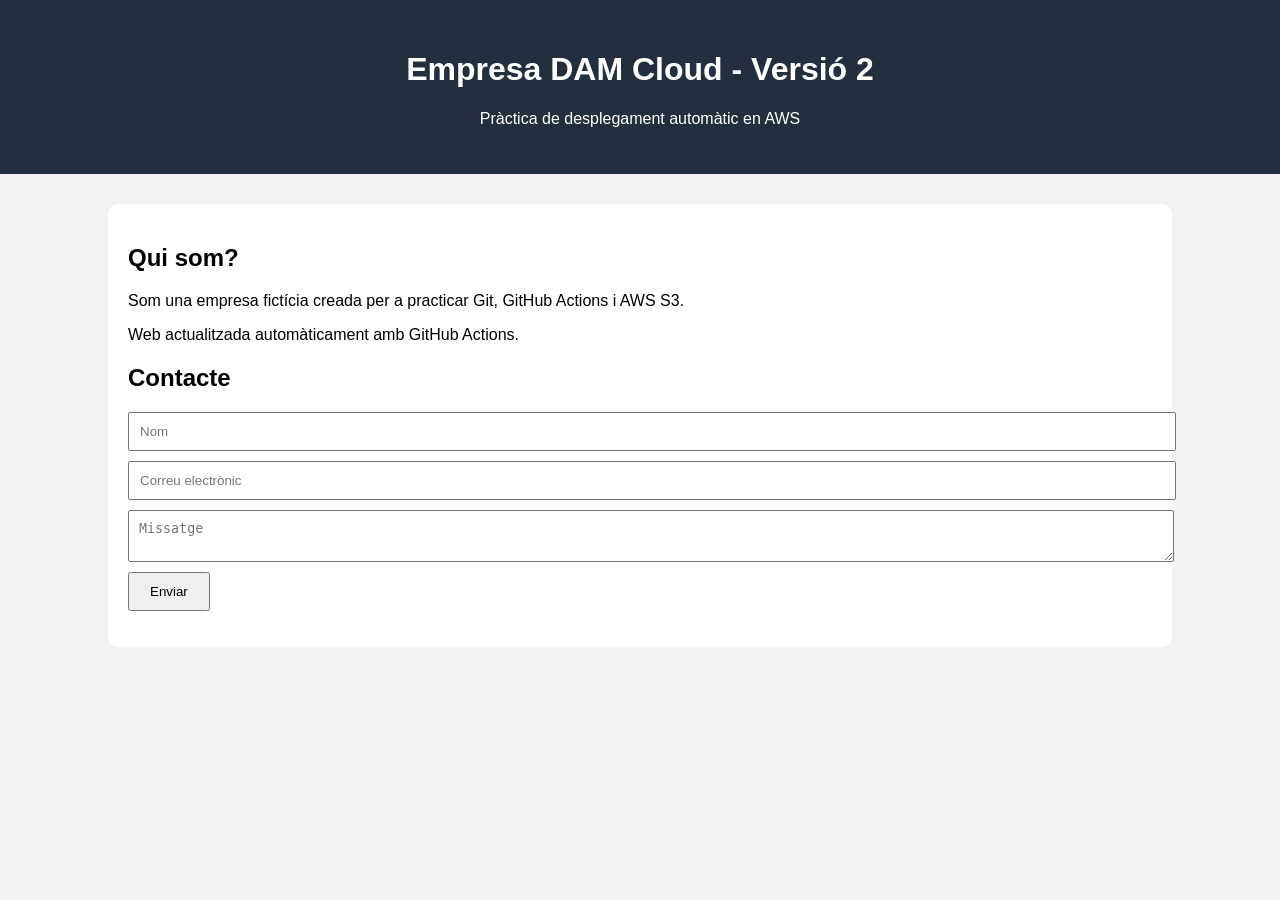
<file: index.html>
<!DOCTYPE html>
<html lang="ca">
<head>
 <meta charset="UTF-8">
 <title>Empresa DAM</title>
 <link rel="stylesheet" href="css/style.css">
</head>
<body>
 <header>
 <h1>Empresa DAM Cloud - Versió 2</h1>
 <p>Pràctica de desplegament automàtic en AWS</p>
 </header>
 <main>
 <section>
 <h2>Qui som?</h2>
 <p>Som una empresa fictícia creada per a practicar Git, GitHub
Actions i AWS S3.</p>
 <p>Web actualitzada automàticament amb GitHub Actions.</p>
 </section>
 <section>
 <h2>Contacte</h2>
 <form>
 <input type="text" placeholder="Nom">
 <input type="email" placeholder="Correu electrònic">
 <textarea placeholder="Missatge"></textarea>
 <button type="button"
onclick="mostrarMissatge()">Enviar</button>
 </form>
 <p id="resposta"></p>
 </section>
 </main>
 <script src="js/script.js"></script>
</body>
</html>
</file>
<file: css/style.css>
body {
 font-family: Arial, sans-serif;
 margin: 0;
 background-color: #f2f2f2;
}
header {
 background-color: #232f3e;
 color: white;
 text-align: center;
 padding: 30px;
}
main {
 width: 80%;
 margin: 30px auto;
 background-color: white;
 padding: 20px;
 border-radius: 10px;
}
input, textarea {
 display: block;
 width: 100%;
 margin-bottom: 10px;
 padding: 10px;
}
button {
 padding: 10px 20px;
 cursor: pointer;
}
</file>
